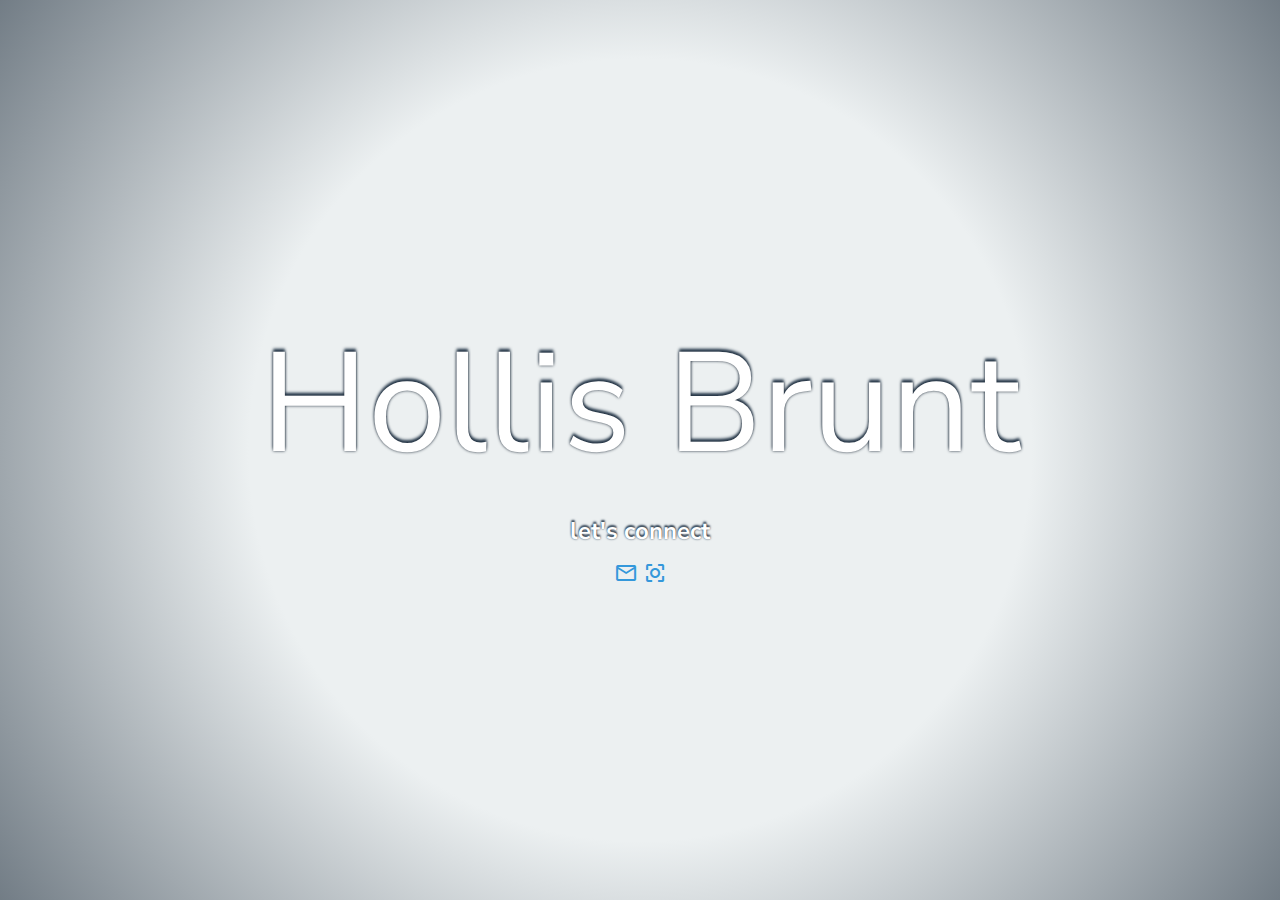
<file: index.html>
<!DOCTYPE html>
<html>
<head>
    <meta charset="UTF-8">
    <meta name="viewport" content="width=device-width, initial-scale=1.0">
    <title>Hollis Brunt</title>

    <link rel="stylesheet" href="style.css">

    <!-- Material Icons -->
    <link href="https://fonts.googleapis.com/icon?family=Material+Icons" rel="stylesheet">
    <link href="https://fonts.googleapis.com/icon?family=Material+Icons+Outlined" rel="stylesheet">

    <!-- Font Awesome Instagram Icon -->
    <link rel="stylesheet" href="https://cdnjs.cloudflare.com/ajax/libs/font-awesome/6.0.0-beta3/css/all.min.css" integrity="sha384-k6RqeWeci5ZR/Lv4MR0sA0FfDOM8d7xj1z5l5c5e5e5e5e5e5e5e5e5e5e5e5" crossorigin="anonymous">


    <!-- Google Fonts, Codystar -->
    <link href="https://fonts.googleapis.com/css2?family=Codystar&display=swap" rel="stylesheet">

    <!-- Nunito Sans-->
    <link href="https://fonts.googleapis.com/css2?family=Nunito+Sans&display=swap" rel="stylesheet">
</head>
<body>
    <h1>Hollis Brunt</h1>
    <h2>let's connect</h2>
    <h3>
        <a class="material-icons-outlined" href="mailto:hollis@hollisbrunt.com">email</a>
        <a class="material-icons-outlined" href="https://instagram.com">center_focus_strong</a>
    </h3>
</body>
</html>
</file>
<file: style.css>
:root{
    --primary-color: #3498db;
    --secondary-color: #d94865;
    --accent-color: #44515db9;
    --background-color: #ecf0f1;
    --text-shadow: #2c3e50;
    --text-shadow-dark: #202c39;
    --text-color: #FFFFFF;
    --font-family: 'Nunito Sans', 'Arial', sans-serif;
    --font-weight: 400;
}

body{
    margin: 0;
    padding: 0;
    font-family: var(--font-family);
    font-weight: var(--font-weight);
    background-color: var(--background-color);
    color: var(--text-color);
    display: flex;
    flex-direction: column;
    justify-content: center;
    width: 100%;
    height: 100vh;
    background-image: radial-gradient(circle, var(--background-color) 50%, var(--accent-color) 100%);
}

h1,h2,h3{
    display: block;
    text-align: center;
    padding: 0px;
    margin: 7px;
}

h1{
    font-size: 11vw;
    text-shadow:    var(--text-shadow-dark) 0px 0px 3px, 
                    var(--text-shadow) 0px -3px 3px;
    font-weight:    var(--font-weight);
}

h2{
    text-shadow:    var(--text-shadow) 0px 0px 2px, 
                    var(--text-shadow) 0px -2px 2px;
}

a:link, a:visited{
    color: var(--primary-color);
    text-decoration: none;
}

a:hover, a:active{
    color: var(--secondary-color);
    text-decoration: none;
}
</file>
